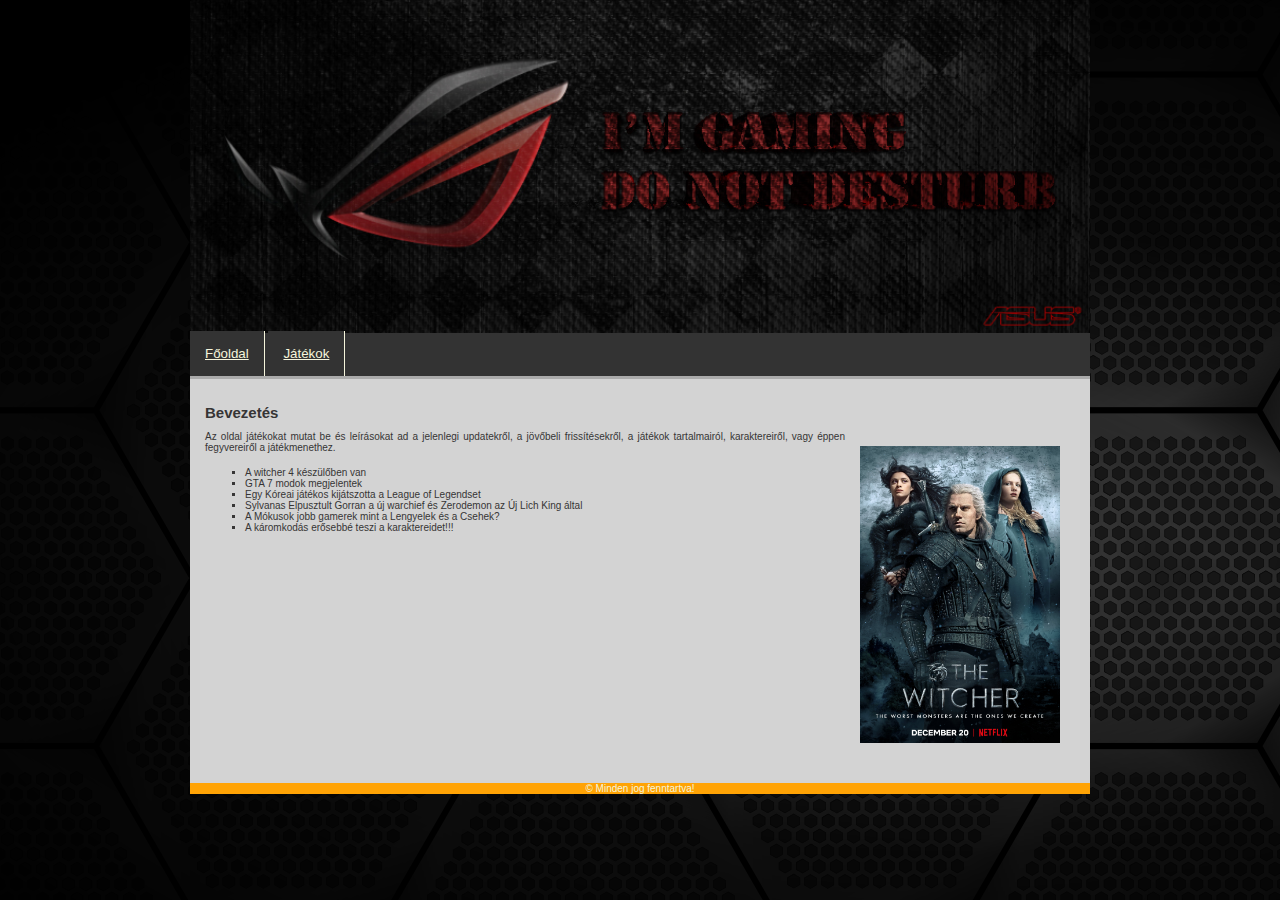
<file: index.html>
<!DOCTYPE html>
<html lang="hu">
	<head>
		<title>Gamerek - Játékok</title>
		<meta charset="UTF-8">
		<meta name="description" content="Gamer orientált oldal">
		<meta name="keywords" content="Gamer, Rog, meme">
		<meta name="author" content="Weimper Gergő Zsombor">
		<meta name="viewport" content="width=device-width, initial-scale=1.0">
		<link href="stilus.css" rel="stylesheet">
	</head>
	<body>
		<div id="tarolo">
			<div id="fejlec">
				
				<img src="kepek/game.jpg" alt="Republic Of Gamers-es kép" id="fejleckep">
				
			</div>
			<div title="nav" id="menu">
			<a href="index.html" class="navlink">Főoldal</a>
			<a href="jatekok.html" class="navlink" target="_blank">Játékok</a>
			</div>
			<div id="tartalom">
				<h1>Bevezetés</h1>
				
				<img src="kepek/witcher.jpg" alt="Witcher-es kép" id="usztatottkep">
				<p>
					Az oldal játékokat mutat be és leírásokat ad a jelenlegi updatekről, a jövőbeli frissítésekről, a játékok tartalmairól, karaktereiről, vagy éppen fegyvereiről a játékmenethez.
				</p>
				<ul>
					<li>A witcher 4 készülőben van</li>
					<li>GTA 7 modok megjelentek</li>
					<li>Egy Kóreai játékos kijátszotta a League of Legendset</li>
					<li>Sylvanas Elpusztult Gorran a új warchief és Zerodemon az Új Lich King által</li>
					<li>A Mókusok jobb gamerek mint a Lengyelek és a Csehek?</li>
					<li>A káromkodás erősebbé teszi a karaktereidet!!!</li>
				</ul>
				<br class="torles">
			</div>
			<div id="alsolec">
			<p style="text-align: center;">&#169; Minden jog fenntartva!</p>
			</div>
		</div>
	</body>
</html>
</file>
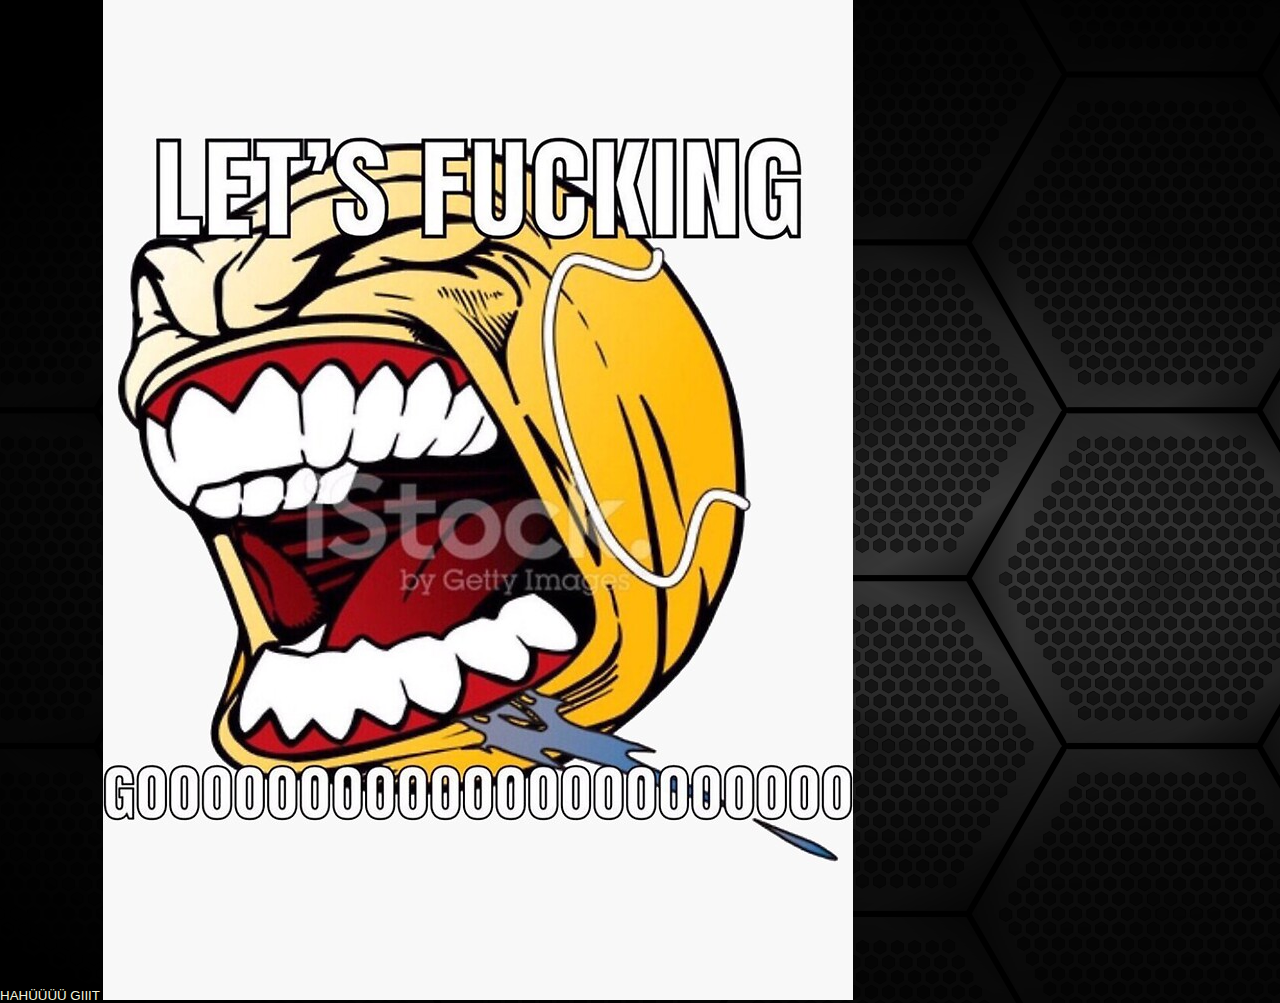
<file: gitesproba.html>
<!DOCTYPE html>
<html lang="hu">
	<head>
		<title>Gamerek - Játékok</title>
		<meta charset="UTF-8">
		<meta name="description" content="Gamer orientált oldal">
		<meta name="keywords" content="Gamer, Rog, meme">
		<meta name="author" content="Weimper Gergő Zsombor">
		<meta name="viewport" content="width=device-width, initial-scale=1.0">
		<link href="stilus.css" rel="stylesheet">
	</head>
	<body>
		HAHÜÜÜÜ GIIIT
		<img src="kepek/lesgo.jpg" alt="lesgo">
	</body>
</html>
</file>
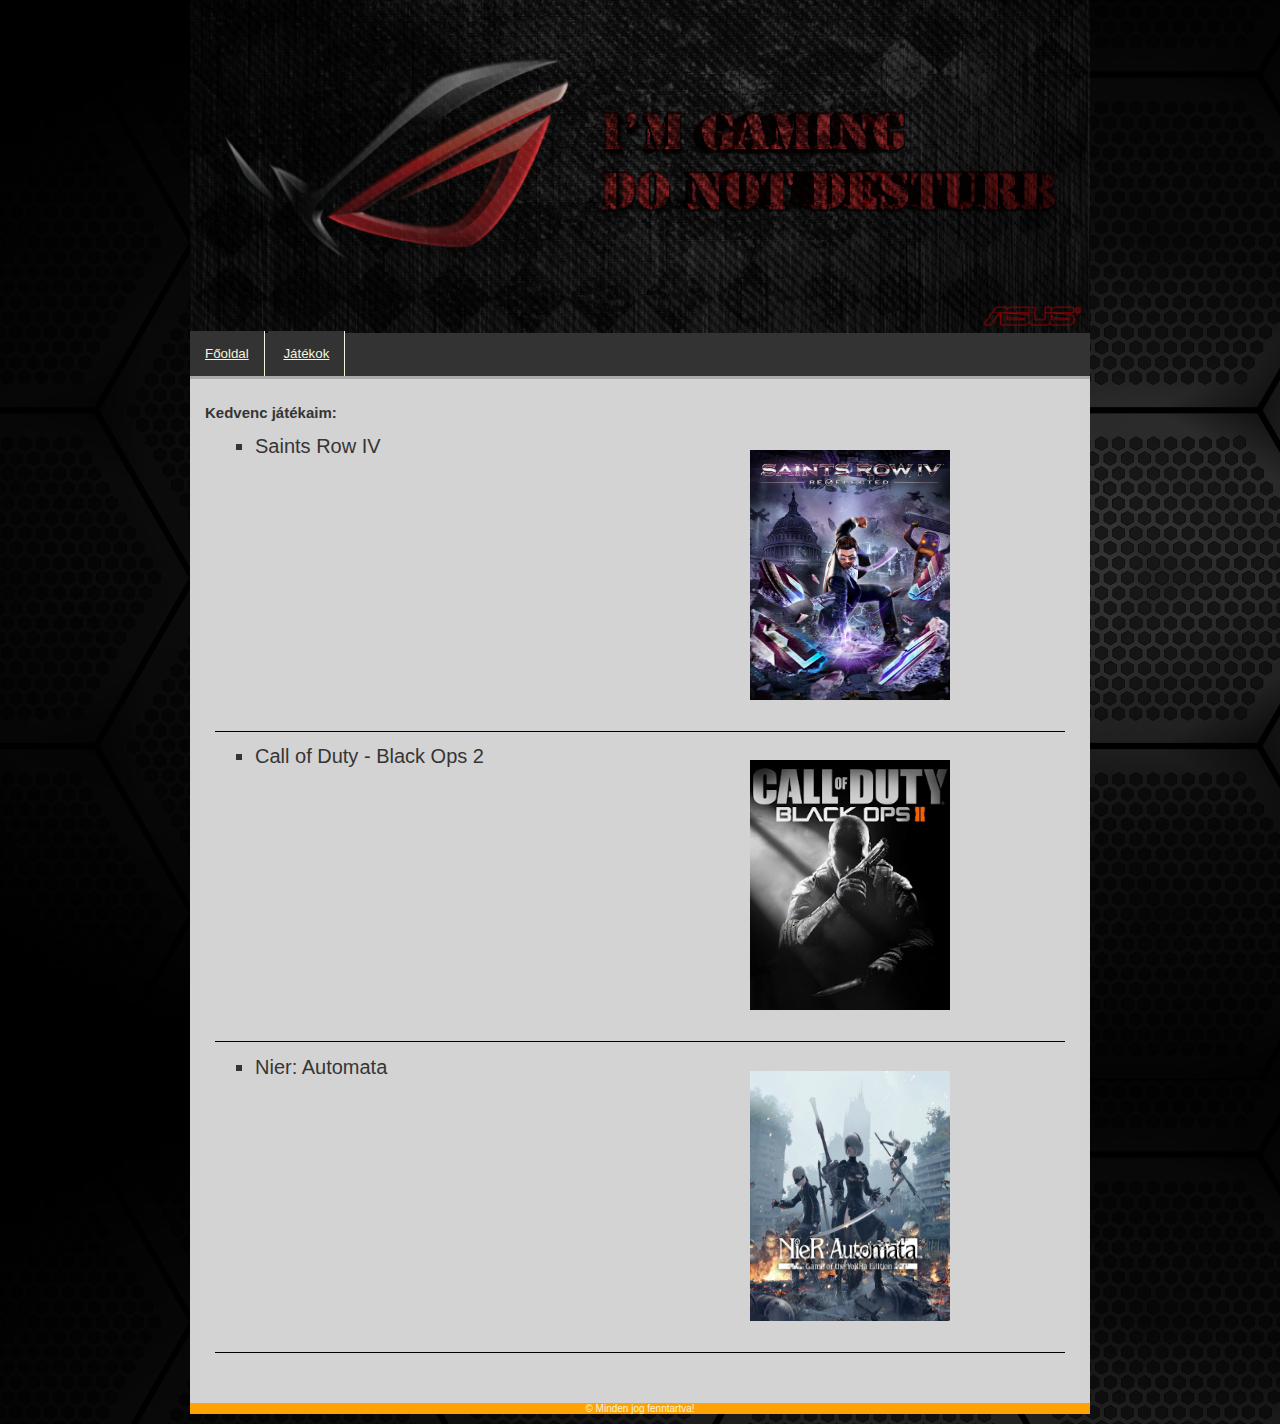
<file: jatekok.html>
<!DOCTYPE html>
<html lang="hu">
	<head>
		<title>Gamerek - Regisztráció</title>
		<meta charset="UTF-8">
		<meta name="description" content="Gamer orientált oldal">
		<meta name="keywords" content="Gamer, Rog, meme">
		<meta name="author" content="Weimper Gergő Zsombor">
		<meta name="viewport" content="width=device-width, initial-scale=1.0">
		<link href="stilus.css" rel="stylesheet">
	</head>
	<body>
		<div id="tarolo">
			<div id="fejlec">
				
				<img src="kepek/game.jpg" alt="Republic Of Gamers-es kép" id="fejleckep">
				
			</div>
			<div title="nav" id="menu">
			<a href="index.html" class="navlink" target="_blank">Főoldal</a>
			<a href="jatekok.html" class="navlink">Játékok</a>
			</div>
			<div id="tartalom">
				<h1>Kedvenc játékaim:</h1>
				
				<div class="sajatdiv">
					<img src="kepek/saintsrow.jpg" alt="Saints Row IV kép" class="usztatottkep2">
					<ul>
						<li class="sajatlista">Saints Row IV</li>
					</ul>
				</div>
				<div class="sajatdiv">
					<img src="kepek/codbo2.jpg" alt="Call of Duty - Black Ops 2 kép" class="usztatottkep2">
					<ul>
						<li class="sajatlista">Call of Duty - Black Ops 2</li>
					</ul>
				</div>
				<div class="sajatdiv">
					<img src="kepek/nier.jpg" alt="Nier: Automata kép" class="usztatottkep2">
					<ul>
						<li class="sajatlista">Nier: Automata</li>
					</ul>
				</div>
				
				<br class="torles">
			</div>
			<div id="alsolec">
			<p style="text-align: center;">&#169; Minden jog fenntartva!</p>
			</div>
		</div>
		

	</body>
</html>
</file>
<file: stilus.css>
body{
	background-image: url('kepek/black.png');
	margin: 0px;
	padding: 0px;
	color: beige;
	font-family: Arial, Verdana, sans-serif;	
	font-size: 10pt;
}
h1{
	font-size: 15px;
}
p{
	text-align: justify;
	font-size: 10px;
}
li{
	font-size: 10px;
	list-style-type: square;
}
.sajatlista{
	font-size: 20px;
	list-style-type: square;
}
#tarolo{
	margin: auto;
	width: 90%;
	max-width: 900px;
	background-color: rgb(211,211,211);
}
#fejlec{
	margin-bottom: -5px;
}
#fejleckep{
	width: 100%
}
#alsolec{
	background-color: rgb(255,163,5);
}
#menu{
	background-color: rgb(51,51,51);
	padding: 15px;
	border-bottom: 3px solid rgb(170,170,170);
	padding-left: 0px;
	padding-right: 13px;
	
}
#tartalom{
	padding: 15px;
	color: #363535;
}
#usztatottkep{
	width: 200px;
	float: right;
	margin: 15px;
}
.sajatdiv{
	margin: 10px;
	border-bottom: 1px solid black;
	padding-bottom: 260px;
}
.usztatottkep2{
	width: 200px;
	height: 250px;
	float: right;
	margin: 15px;
	padding-right: 100px;
}
.torles{
	clear: both;
}
.navlink{
	border-right: 1px beige solid;
	padding: 15px;
	background-color: rgb(51,51,51);
	color: beige;
	margin-right: 0px;
	margin-left: 0px;
}
a:hover{
	background-color: orange;
}
</file>
